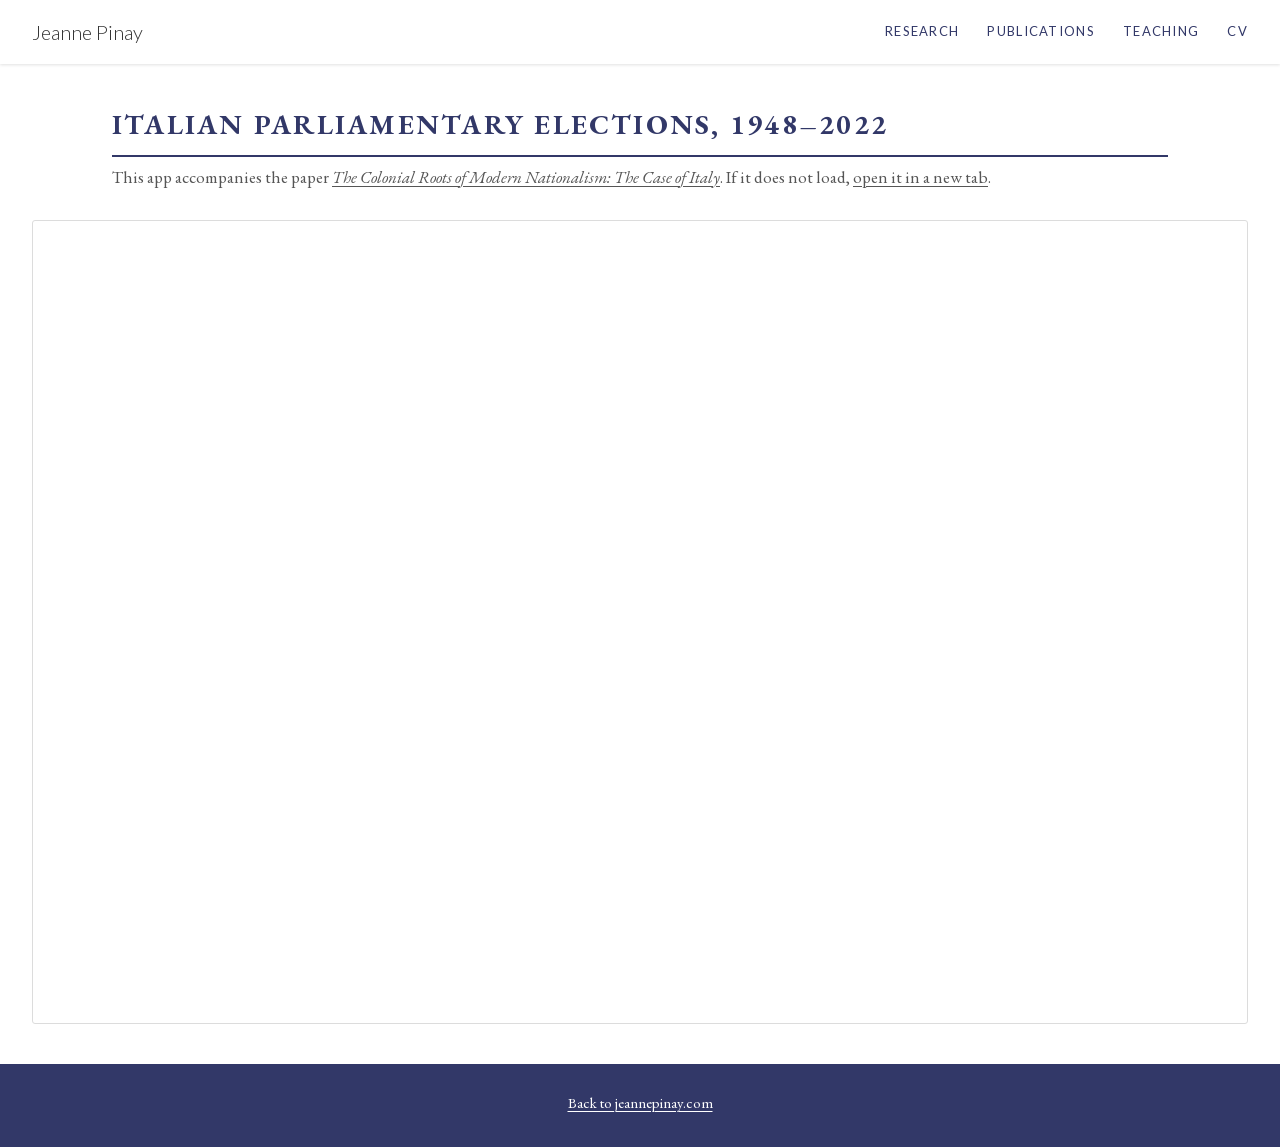
<file: italian-elections/index.html>
<!DOCTYPE html>
<html lang="en">
<head>
  <meta charset="utf-8">
  <meta name="viewport" content="width=device-width, initial-scale=1">
  <title>Italian Parliamentary Elections, 1948–2022 – Jeanne Pinay</title>
  <meta name="description" content="Interactive maps and time series of municipality-level results of the Italian parliamentary elections (Camera dei deputati), 1948–2022.">
  <link rel="canonical" href="https://jeannepinay.com/italian-elections/">

  <meta property="og:type" content="website">
  <meta property="og:url" content="https://jeannepinay.com/italian-elections/">
  <meta property="og:title" content="Italian Parliamentary Elections, 1948–2022">
  <meta property="og:description" content="Interactive maps and time series of municipality-level election results in Italy.">
  <meta property="og:image" content="https://jeannepinay.com/images/share-preview.jpg">

  <link rel="icon" href="/favicon.svg" type="image/svg+xml">
  <link rel="icon" href="/favicon.png" type="image/png" sizes="180x180">
  <link rel="apple-touch-icon" href="/favicon.png">

  <link rel="stylesheet" href="/fonts/fonts.css">
  <link rel="stylesheet" href="/style.css?v=202610301200">
</head>
<body>

  <header class="topbar">
    <a href="/" class="site-name">Jeanne Pinay</a>
    <nav class="menu" aria-label="Sections">
      <a href="/#research">Research</a>
      <a href="/#publications" class="menu-optional">Publications</a>
      <a href="/#teaching">Teaching</a>
      <a href="/files/cv.pdf" target="_blank" rel="noopener">CV</a>
    </nav>
  </header>

  <main class="app-page">
    <section class="wrap app-intro">
      <h1 class="section-title">Italian Parliamentary Elections, 1948–2022</h1>
      <p class="app-note">This app accompanies the paper <a href="/files/colonial-roots-of-nationalism.pdf" target="_blank" rel="noopener"><em>The Colonial Roots of Modern Nationalism: The Case of Italy</em></a>. If it does not load, <a href="https://itapolitics.streamlit.app/" target="_blank" rel="noopener">open it in a new tab</a>.</p>
    </section>

    <div class="app-frame-wrap">
      <iframe class="app-frame" src="https://itapolitics.streamlit.app/?embed=true" title="Interactive maps of Italian parliamentary elections, 1948–2022" allow="fullscreen" loading="lazy"></iframe>
    </div>
  </main>

  <footer class="footer">
    <p><a href="/">Back to jeannepinay.com</a></p>
  </footer>

  <script src="/analytics.js" defer></script>
</body>
</html>
</file>
<file: fonts/fonts.css>
/* Fonts hosted on this site (no requests to Google).
   EB Garamond and Lato, SIL Open Font License 1.1 – see fonts/OFL-*.txt */

@font-face {
  font-family: 'EB Garamond';
  font-style: italic;
  font-weight: 400;
  font-display: swap;
  src: url('eb-garamond-italic-latin-ext.woff2') format('woff2');
  unicode-range: U+0100-02BA, U+02BD-02C5, U+02C7-02CC, U+02CE-02D7, U+02DD-02FF, U+0304, U+0308, U+0329, U+1D00-1DBF, U+1E00-1E9F, U+1EF2-1EFF, U+2020, U+20A0-20AB, U+20AD-20C0, U+2113, U+2C60-2C7F, U+A720-A7FF;
}
@font-face {
  font-family: 'EB Garamond';
  font-style: italic;
  font-weight: 400;
  font-display: swap;
  src: url('eb-garamond-italic-latin.woff2') format('woff2');
  unicode-range: U+0000-00FF, U+0131, U+0152-0153, U+02BB-02BC, U+02C6, U+02DA, U+02DC, U+0304, U+0308, U+0329, U+2000-206F, U+20AC, U+2122, U+2191, U+2193, U+2212, U+2215, U+FEFF, U+FFFD;
}
@font-face {
  font-family: 'EB Garamond';
  font-style: italic;
  font-weight: 700;
  font-display: swap;
  src: url('eb-garamond-italic-latin-ext.woff2') format('woff2');
  unicode-range: U+0100-02BA, U+02BD-02C5, U+02C7-02CC, U+02CE-02D7, U+02DD-02FF, U+0304, U+0308, U+0329, U+1D00-1DBF, U+1E00-1E9F, U+1EF2-1EFF, U+2020, U+20A0-20AB, U+20AD-20C0, U+2113, U+2C60-2C7F, U+A720-A7FF;
}
@font-face {
  font-family: 'EB Garamond';
  font-style: italic;
  font-weight: 700;
  font-display: swap;
  src: url('eb-garamond-italic-latin.woff2') format('woff2');
  unicode-range: U+0000-00FF, U+0131, U+0152-0153, U+02BB-02BC, U+02C6, U+02DA, U+02DC, U+0304, U+0308, U+0329, U+2000-206F, U+20AC, U+2122, U+2191, U+2193, U+2212, U+2215, U+FEFF, U+FFFD;
}
@font-face {
  font-family: 'EB Garamond';
  font-style: normal;
  font-weight: 400;
  font-display: swap;
  src: url('eb-garamond-normal-latin-ext.woff2') format('woff2');
  unicode-range: U+0100-02BA, U+02BD-02C5, U+02C7-02CC, U+02CE-02D7, U+02DD-02FF, U+0304, U+0308, U+0329, U+1D00-1DBF, U+1E00-1E9F, U+1EF2-1EFF, U+2020, U+20A0-20AB, U+20AD-20C0, U+2113, U+2C60-2C7F, U+A720-A7FF;
}
@font-face {
  font-family: 'EB Garamond';
  font-style: normal;
  font-weight: 400;
  font-display: swap;
  src: url('eb-garamond-normal-latin.woff2') format('woff2');
  unicode-range: U+0000-00FF, U+0131, U+0152-0153, U+02BB-02BC, U+02C6, U+02DA, U+02DC, U+0304, U+0308, U+0329, U+2000-206F, U+20AC, U+2122, U+2191, U+2193, U+2212, U+2215, U+FEFF, U+FFFD;
}
@font-face {
  font-family: 'EB Garamond';
  font-style: normal;
  font-weight: 700;
  font-display: swap;
  src: url('eb-garamond-normal-latin-ext.woff2') format('woff2');
  unicode-range: U+0100-02BA, U+02BD-02C5, U+02C7-02CC, U+02CE-02D7, U+02DD-02FF, U+0304, U+0308, U+0329, U+1D00-1DBF, U+1E00-1E9F, U+1EF2-1EFF, U+2020, U+20A0-20AB, U+20AD-20C0, U+2113, U+2C60-2C7F, U+A720-A7FF;
}
@font-face {
  font-family: 'EB Garamond';
  font-style: normal;
  font-weight: 700;
  font-display: swap;
  src: url('eb-garamond-normal-latin.woff2') format('woff2');
  unicode-range: U+0000-00FF, U+0131, U+0152-0153, U+02BB-02BC, U+02C6, U+02DA, U+02DC, U+0304, U+0308, U+0329, U+2000-206F, U+20AC, U+2122, U+2191, U+2193, U+2212, U+2215, U+FEFF, U+FFFD;
}
@font-face {
  font-family: 'Lato';
  font-style: normal;
  font-weight: 300;
  font-display: swap;
  src: url('lato-normal-300-latin-ext.woff2') format('woff2');
  unicode-range: U+0100-02BA, U+02BD-02C5, U+02C7-02CC, U+02CE-02D7, U+02DD-02FF, U+0304, U+0308, U+0329, U+1D00-1DBF, U+1E00-1E9F, U+1EF2-1EFF, U+2020, U+20A0-20AB, U+20AD-20C0, U+2113, U+2C60-2C7F, U+A720-A7FF;
}
@font-face {
  font-family: 'Lato';
  font-style: normal;
  font-weight: 300;
  font-display: swap;
  src: url('lato-normal-300-latin.woff2') format('woff2');
  unicode-range: U+0000-00FF, U+0131, U+0152-0153, U+02BB-02BC, U+02C6, U+02DA, U+02DC, U+0304, U+0308, U+0329, U+2000-206F, U+20AC, U+2122, U+2191, U+2193, U+2212, U+2215, U+FEFF, U+FFFD;
}
@font-face {
  font-family: 'Lato';
  font-style: normal;
  font-weight: 400;
  font-display: swap;
  src: url('lato-normal-400-latin-ext.woff2') format('woff2');
  unicode-range: U+0100-02BA, U+02BD-02C5, U+02C7-02CC, U+02CE-02D7, U+02DD-02FF, U+0304, U+0308, U+0329, U+1D00-1DBF, U+1E00-1E9F, U+1EF2-1EFF, U+2020, U+20A0-20AB, U+20AD-20C0, U+2113, U+2C60-2C7F, U+A720-A7FF;
}
@font-face {
  font-family: 'Lato';
  font-style: normal;
  font-weight: 400;
  font-display: swap;
  src: url('lato-normal-400-latin.woff2') format('woff2');
  unicode-range: U+0000-00FF, U+0131, U+0152-0153, U+02BB-02BC, U+02C6, U+02DA, U+02DC, U+0304, U+0308, U+0329, U+2000-206F, U+20AC, U+2122, U+2191, U+2193, U+2212, U+2215, U+FEFF, U+FFFD;
}
</file>
<file: style.css>
/* ==========================================================
   Jeanne Pinay – personal website
   Colours and fonts copied from the original Google Site.
   ========================================================== */

:root {
  --navy: #323868;        /* dark blue: quote, footer, buttons, section titles */
  --title-blue: #1c4587;  /* paper titles and sub-section titles */
  --intro-blue: #073763;  /* biography text */
  --text: #212121;        /* normal text */
  --muted: #555;          /* co-authors and secondary lines */
  --rule: #dcdcdc;        /* thin separator lines */
  --serif: "EB Garamond", Garamond, Georgia, serif;
  --sans: "Lato", Helvetica, Arial, sans-serif;

  --max: 1120px;          /* width of the page content */
  --measure: 68ch;        /* comfortable line length for long text */
  --fig: 190px;           /* width of the paper images */
  --bar: 64px;            /* height of the top bar */
}

* { box-sizing: border-box; }

html { scroll-behavior: smooth; scroll-padding-top: calc(var(--bar) + 16px); }

body {
  margin: 0;
  background: #fff;
  color: var(--text);
  font-family: var(--serif);
  font-size: 20px;
  line-height: 1.45;
  -webkit-font-smoothing: antialiased;
}

a { color: inherit; text-decoration: underline; text-decoration-thickness: 1px; text-underline-offset: 3px; }
a:hover { color: var(--title-blue); }

p { margin: 0 0 0.3em; }

.wrap {
  display: block;
  max-width: var(--max);
  margin: 0 auto;
  padding: 0 32px;
}

/* ---------- Top bar with menu ---------- */
.topbar {
  position: sticky;
  top: 0;
  z-index: 10;
  height: var(--bar);
  display: flex;
  align-items: center;
  justify-content: space-between;
  gap: 16px;
  background: rgba(255, 255, 255, 0.96);
  backdrop-filter: blur(6px);
  box-shadow: 0 1px 3px rgba(0, 0, 0, 0.12);
  padding: 0 32px;
}
.site-name {
  font-family: var(--sans);
  font-weight: 300;
  font-size: 20px;
  color: rgba(0, 0, 0, 0.8);
  text-decoration: none;
  white-space: nowrap;
}
.menu { display: flex; gap: 28px; }
.menu a {
  font-family: var(--sans);
  font-size: 13px;
  letter-spacing: 0.1em;
  text-transform: uppercase;
  text-decoration: none;
  color: var(--navy);
  padding: 6px 0;
  border-bottom: 2px solid transparent;
  transition: border-color 0.15s, color 0.15s;
}
.menu a:hover { color: var(--title-blue); border-bottom-color: var(--title-blue); }

/* ---------- Banner and quote ---------- */
.banner {                 /* Rumold Mercator, Orbis Terrae Compendiosa Descriptio, 1587: both hemispheres, Europe always in frame */
  height: 300px;
  background: url("images/banner.jpg") 50% 15% / cover no-repeat;
}
.quote {
  background: var(--navy);
  color: #fff;
  padding: 16px 0;
  font-size: 19px;
}
.quote p {
  max-width: var(--max);
  margin: 0 auto;
  padding: 0 32px;
  text-align: right;
}
.quote .quote-translation {
  margin-top: 2px;
  font-size: 16px;
  opacity: 0.8;
}

/* ---------- About ---------- */
.about {
  display: grid;
  grid-template-columns: 300px minmax(0, 1fr);
  gap: 64px;
  align-items: stretch;   /* photo column takes the height of the text */
  padding-top: 56px;
  padding-bottom: 32px;
}
.about-side { position: relative; }
.portrait {                /* fills the photo column, cropped around the face if needed */
  position: absolute;
  inset: 0;
  width: 100%;
  height: 100%;
  object-fit: cover;
  object-position: 50% 25%;
  display: block;
}
.contact {
  display: flex;
  flex-wrap: wrap;
  align-items: center;
  gap: 12px 22px;
  margin-top: 1.1em;
}
.contact .icons { display: flex; gap: 12px; }
.icons a { display: inline-flex; transition: transform 0.15s; }
.icons a:hover { transform: translateY(-2px); }
.icons svg { display: block; }
.about-text .email { margin: 0; font-size: 19px; }

.about-text {
  color: var(--intro-blue);
  font-size: 22px;
  line-height: 1.5;
  max-width: 34em;
}
.about-text p { margin-bottom: 0.85em; }
.about-text p:last-child { margin-bottom: 0; }

/* ---------- Section and sub-section titles ---------- */
.section { padding-top: 48px; padding-bottom: 24px; }
.section-title {
  color: var(--navy);
  font-size: 30px;
  font-weight: 700;
  letter-spacing: 0.08em;
  text-transform: uppercase;
  margin: 0 0 8px;
  padding-bottom: 10px;
  border-bottom: 2px solid var(--navy);
}
.sub-title {
  display: flex;
  align-items: center;
  gap: 18px;
  color: var(--navy);       /* same as the section titles */
  font-size: 25px;
  font-style: italic;
  font-weight: 700;
  margin: 36px 0 26px;
}
.section-title + .entries { margin-top: 24px; }   /* space between "Teaching" and the first course */
.sub-title::after {               /* thin line running to the right of the title */
  content: "";
  flex: 1;
  height: 1px;
  background: var(--rule);
}

/* ---------- Papers ---------- */
.paper {
  display: grid;
  grid-template-columns: var(--fig) minmax(0, 1fr);
  gap: 36px;
  align-items: center;
  margin: 0 0 32px;
}

/* Map in a frame of fixed proportions, so every paper lines up the same way */
.paper-fig {
  display: block;
  width: 100%;
  aspect-ratio: 4 / 3;
  padding: 6px;
  margin: 0;
  background: #fff;
  border: 1px solid var(--rule);
  border-radius: 3px;
  cursor: zoom-in;
  transition: border-color 0.15s, box-shadow 0.15s;
  align-self: start;
  position: sticky;   /* stays in view while a long abstract is read */
  top: calc(var(--bar) + 24px);
}
.paper-fig:hover, .paper-fig:focus-visible {
  border-color: var(--title-blue);
  box-shadow: 0 4px 14px rgba(28, 69, 135, 0.12);
  outline: none;
}
.paper-fig video {
  width: 100%;
  height: 100%;
  object-fit: contain;
  display: block;
  pointer-events: none;
}

.paper-meta p { color: var(--muted); margin: 0; line-height: 1.3; }
.paper-meta p + p { margin-top: 4px; }
.paper-meta p strong, .paper-meta p em { color: var(--text); }

.paper h4, .entry h4 {
  color: var(--title-blue);
  font-size: 23px;
  font-weight: 700;
  margin: 0 0 4px;
  line-height: 1.25;
}
.paper h4 a, .entry h4 a { text-decoration: none; }
.paper h4 a:hover, .entry h4 a:hover { text-decoration: underline; }

/* Paper status label (e.g. Submitted), shown above the buttons */
.status {
  display: inline-block;
  margin-top: 10px;
  font-family: var(--sans);
  font-size: 11px;
  letter-spacing: 0.14em;
  text-transform: uppercase;
  line-height: 1;
  color: #fff;
  background: var(--navy);
  border: 1px solid var(--navy);
  border-radius: 2px;
  padding: 4px 8px 3px;
}
.status + .paper-links { margin-top: 8px; }
/* "Submitted" and "Abstract" share the same width, text centred
   (text-indent offsets the extra letter-spacing after the last letter) */
.status, .tag[aria-controls] {
  width: 96px;
  text-align: center;
  text-indent: 0.14em;
}

/* Small buttons under each paper: Abstract, related project */
.paper-links { display: flex; flex-wrap: wrap; gap: 8px; margin-top: 12px; }
.tag {
  display: inline-block;
  font-family: var(--sans);
  font-size: 11px;
  letter-spacing: 0.14em;
  text-transform: uppercase;
  line-height: 1;
  color: var(--navy);
  background: #fff;
  border: 1px solid var(--navy);
  border-radius: 2px;
  padding: 4px 8px 3px;
  text-decoration: none;
  cursor: pointer;
  transition: background 0.15s, color 0.15s;
}
.tag:hover, .tag[aria-expanded="true"] { background: var(--navy); color: #fff; }
.tag:focus-visible { outline: 2px solid var(--title-blue); outline-offset: 2px; }

.abstract { margin-top: 14px; }
.abstract p {
  color: var(--text);
  text-align: justify;
  hyphens: auto;
  line-height: 1.5;
}

/* ---------- Publications and teaching ---------- */
.entries-note {
  font-family: var(--sans);
  font-size: 15px;
  letter-spacing: 0.12em;
  text-transform: uppercase;
  color: var(--muted);
  margin: 0 0 20px;
}
.entry { margin-bottom: 24px; }
.entry:last-child { margin-bottom: 0; }
.entry p { color: var(--muted); margin: 0; line-height: 1.35; }
.entry p strong, .entry p em { color: var(--text); }
.plain { font-weight: 400; color: var(--text); }
.quiet-link { text-decoration: none; }
.entry p .quiet-link em { color: inherit; }
.quiet-link:hover { text-decoration: underline; }

/* ---------- Footer ---------- */
.footer {
  background: var(--navy);
  color: #fff;
  text-align: center;
  font-size: 15px;
  padding: 28px 16px;
  margin-top: 40px;
}

/* ---------- Full-screen map viewer ---------- */
#lightbox {
  border: 0;
  padding: 0;
  background: transparent;
  max-width: 94vw;
  max-height: 92vh;
  overflow: visible;
  cursor: zoom-out;
}
#lightbox::backdrop { background: rgba(20, 22, 45, 0.85); }
#lightbox img, #lightbox video {
  display: block;
  max-width: 94vw;
  max-height: 92vh;
  background: #fff;
  border-radius: 3px;
}
.lightbox-close {
  position: absolute;
  top: -14px;
  right: -14px;
  width: 36px;
  height: 36px;
  border-radius: 50%;
  border: 0;
  background: #fff;
  color: var(--navy);
  font-size: 24px;
  line-height: 1;
  cursor: pointer;
  box-shadow: 0 2px 8px rgba(0, 0, 0, 0.3);
}

/* ---------- Tablets ---------- */
@media (max-width: 980px) {
  :root { --fig: 170px; }
  .about { grid-template-columns: 260px minmax(0, 1fr); gap: 40px; }
  .paper { gap: 28px; }
}

/* ---------- Phones ---------- */
@media (max-width: 720px) {
  :root { --fig: 150px; --bar: 56px; }
  body { font-size: 18px; }
  .wrap { padding: 0 16px; }
  .topbar { padding: 0 16px; }
  .site-name { font-size: 17px; }
  .menu { gap: 16px; }
  .menu a { font-size: 12px; letter-spacing: 0.06em; }
  .menu-optional { display: none; }
  .banner { height: 180px; background-position: 82% 50%; }
  .quote { padding: 12px 0; font-size: 16px; }
  .quote .quote-translation { font-size: 14px; }
  .quote p { padding: 0 16px; }
  .about { grid-template-columns: 1fr; gap: 28px; padding-top: 32px; padding-bottom: 8px; }
  .about-side { max-width: 300px; margin: 0 auto; width: 100%; }
  .portrait { position: static; height: auto; }
  .about-text { font-size: 19px; }
  .section { padding-top: 36px; }
  .section-title { font-size: 25px; }
  .sub-title { font-size: 22px; margin: 28px 0 20px; }
  .paper { gap: 20px; margin-bottom: 26px; }
  .paper-fig { padding: 4px; }
  .paper h4, .entry h4 { font-size: 20px; }
  .entries-note { font-size: 13px; }
  .abstract p { text-align: left; }
}

/* ---------- Small phones: stacked layout ---------- */
@media (max-width: 520px) {
  .site-name { display: none; }
  .topbar { justify-content: center; }
  .paper { grid-template-columns: 1fr; gap: 14px; }
  .paper-fig { position: static; max-width: 220px; }
}

/* ---------- Page of the Italian elections app ---------- */
.app-intro { padding-top: 40px; padding-bottom: 20px; }
.app-intro h1.section-title { font-size: 28px; }
.app-intro p { max-width: var(--measure); color: var(--intro-blue); font-size: 20px; line-height: 1.5; margin-bottom: 0.6em; }
.app-intro .app-note { color: var(--muted); font-size: 17px; max-width: none; }
.app-frame-wrap { max-width: 1400px; margin: 0 auto; padding: 0 32px; }
.app-frame {
  display: block;
  width: 100%;
  height: calc(100vh - var(--bar) - 32px);
  min-height: 720px;
  border: 1px solid var(--rule);
  border-radius: 3px;
  background: #fff;
}
.footer a { color: #fff; }
@media (max-width: 720px) {
  .app-intro h1.section-title { font-size: 23px; }
  .app-intro p { font-size: 18px; }
  .app-frame-wrap { padding: 0 8px; }
  .app-frame { min-height: 600px; }
}

/* ---------- Page not found ---------- */
.not-found { padding-top: 48px; padding-bottom: 64px; min-height: 40vh; }
.not-found p { color: var(--intro-blue); font-size: 21px; }
</file>
